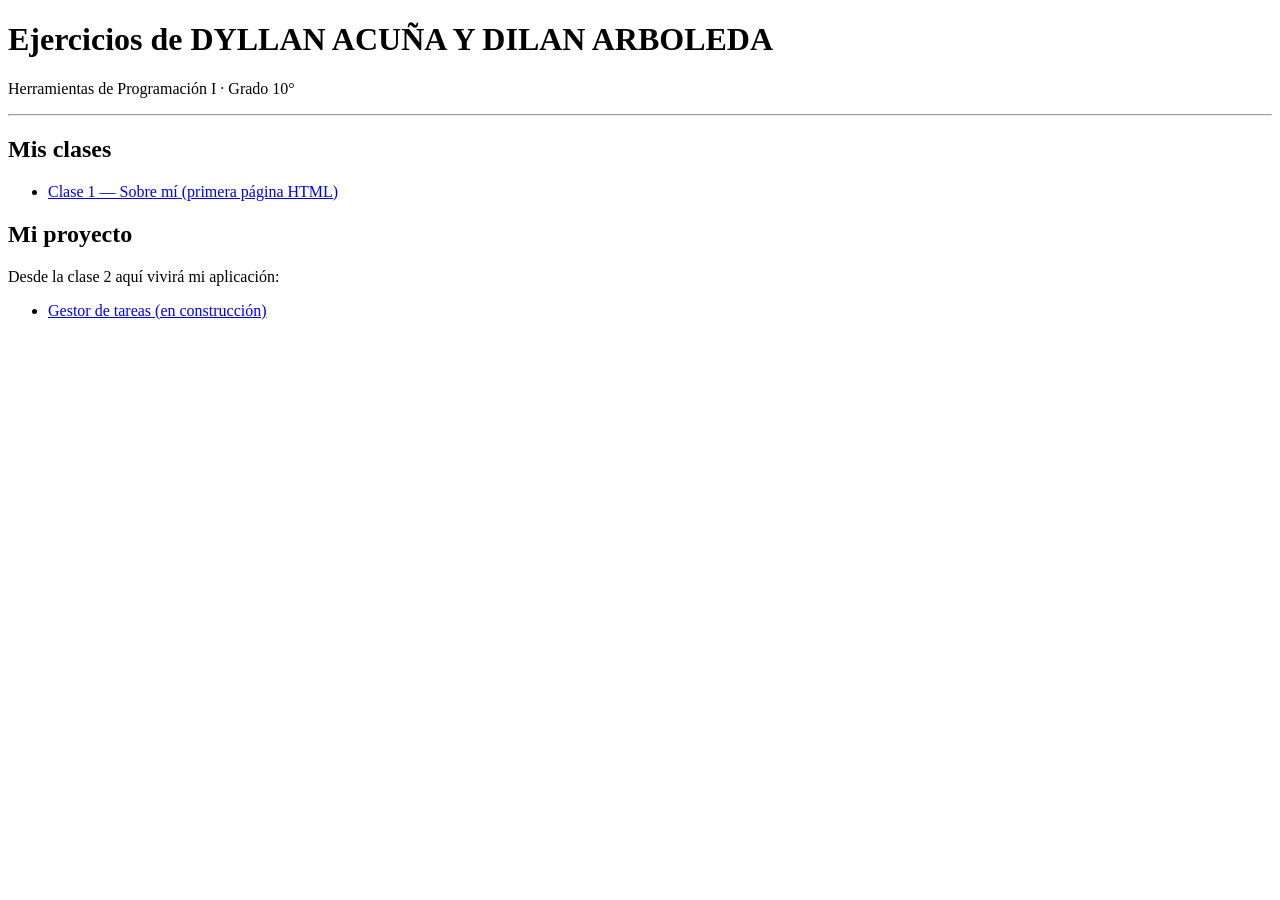
<file: INDEX.HTML>
<!DOCTYPE html>
<html lang="es">
<head>
  <meta charset="UTF-8">
  <meta name="viewport" content="width=device-width, initial-scale=1.0">
  <title>Ejercicios · Herramientas de Programación I</title>
</head>
<body>
  <h1>Ejercicios de DYLLAN ACUÑA Y DILAN ARBOLEDA</h1>
  <p>Herramientas de Programación I · Grado 10°</p>

  <hr>

  <h2>Mis clases</h2>
  <ul>
    <li><a href="clase01/index.html">Clase 1 — Sobre mí (primera página HTML)</a></li>
  </ul>

  <h2>Mi proyecto</h2>
  <p>Desde la clase 2 aquí vivirá mi aplicación:</p>
  <ul>
    <li><a href="proyecto/index.html">Gestor de tareas (en construcción)</a></li>
  </ul>
</body>
</html>
</file>
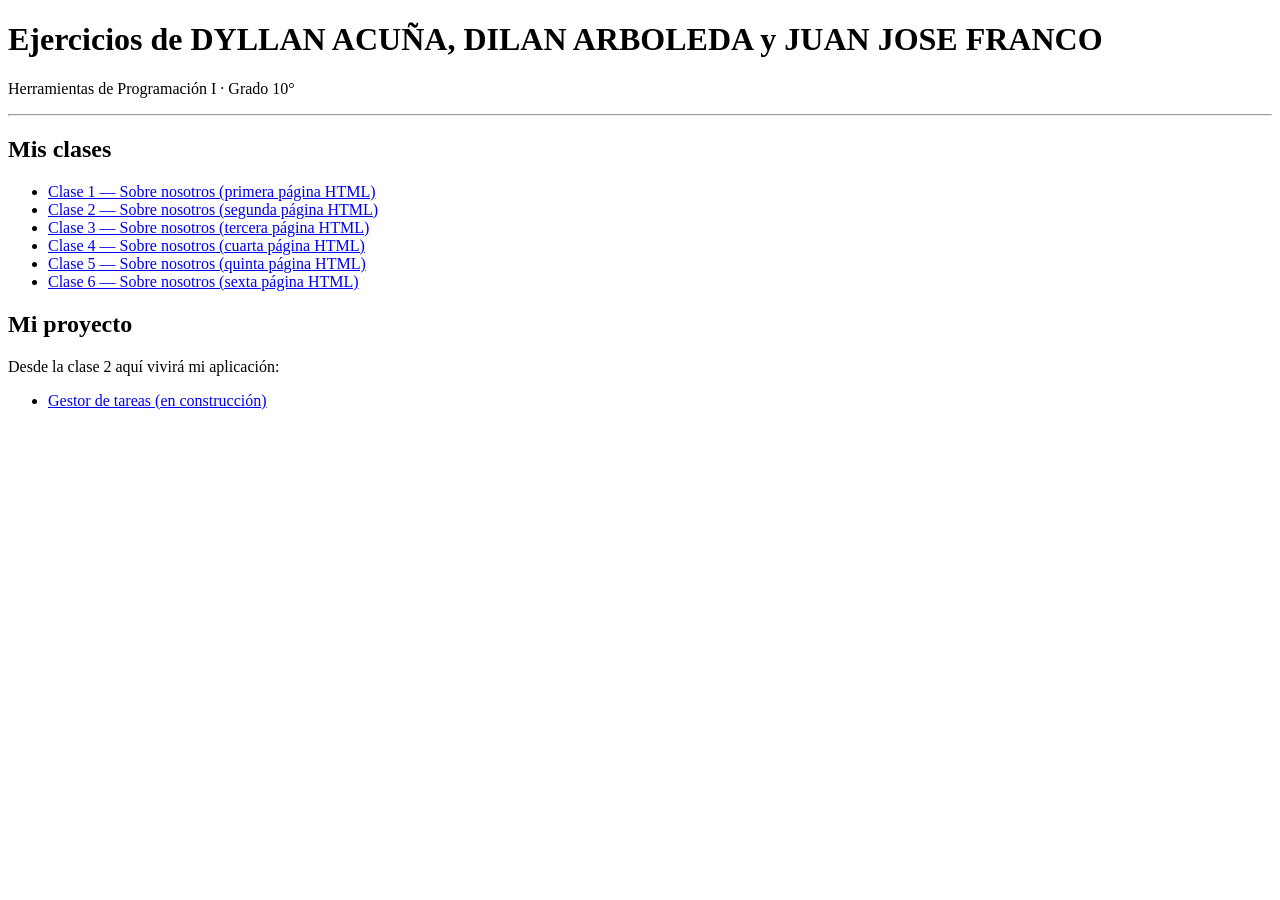
<file: index.html>
<!DOCTYPE html>
<html lang="es">
<head>
  <meta charset="UTF-8">
  <meta name="viewport" content="width=device-width, initial-scale=1.0">
  <title>Ejercicios · Herramientas de Programación I</title>
</head>
<body>
  <h1>Ejercicios de DYLLAN ACUÑA, DILAN ARBOLEDA y JUAN JOSE FRANCO</h1>
  <p>Herramientas de Programación I · Grado 10°</p>

  <hr>

  <h2>Mis clases</h2>
  <ul>
    <li><a href="clase01/index.html">Clase 1 — Sobre nosotros (primera página HTML)</a></li>
    <li><a href="clase02/index.html">Clase 2 — Sobre nosotros (segunda página HTML)</a></li>
    <li><a href="clase03/index.html">Clase 3 — Sobre nosotros (tercera página HTML)</a></li>
    <li><a href="clase04/index.html">Clase 4 — Sobre nosotros (cuarta página HTML)</a></li>
    <li><a href="clase05/index.html">Clase 5 — Sobre nosotros (quinta página HTML)</a></li>
    <li><a href="clase06/index.html">Clase 6 — Sobre nosotros (sexta página HTML)</a></li>
  </ul>

  <h2>Mi proyecto</h2>
  <p>Desde la clase 2 aquí vivirá mi aplicación:</p>
  <ul>
    <li><a href="proyecto/index.html">Gestor de tareas (en construcción)</a></li>
  </ul>
</body>
  
</html>
</file>
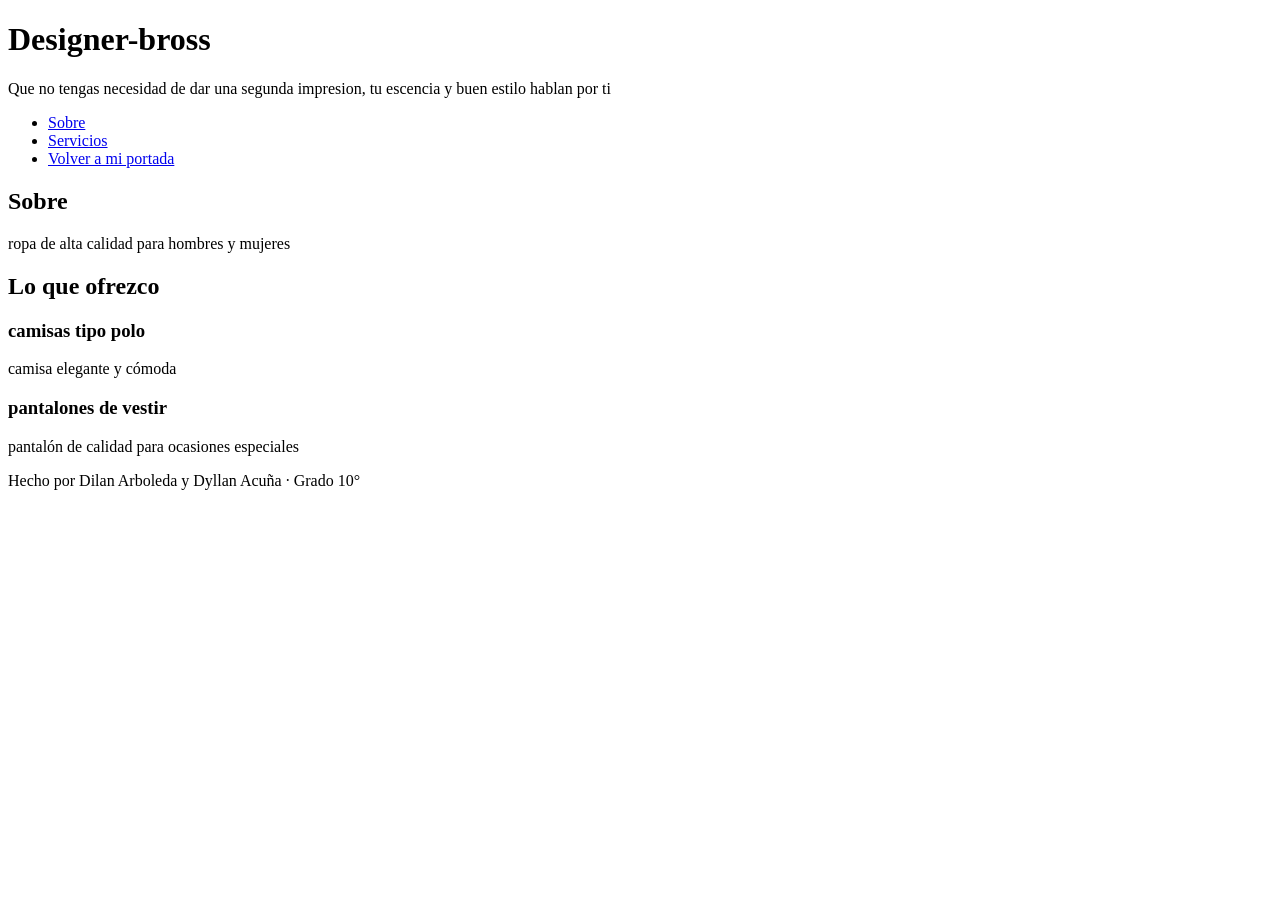
<file: clase02/index.html>
<!DOCTYPE html>
<html lang="es">
<head>
  <meta charset="UTF-8">
  <meta name="viewport" content="width=device-width, initial-scale=1.0">
  <title>Mi landing page semántica · Clase 2</title>
</head>
<body>

  <header>
    <h1>Designer-bross</h1>
    <p>Que no tengas necesidad de dar una segunda impresion, tu escencia y buen estilo hablan por ti</p>
  </header>

  <nav>
    <ul>
      <li><a href="#sobre">Sobre</a></li>
      <li><a href="#servicios">Servicios</a></li>
      <li><a href="../index.html">Volver a mi portada</a></li>
    </ul>
  </nav>

  <main>
    <section id="sobre">
      <h2>Sobre</h2>
      <p>ropa de alta calidad para hombres y mujeres</p>
    </section>

    <section id="servicios">
      <h2>Lo que ofrezco</h2>
      <article>
        <h3>camisas tipo polo</h3>
        <p>camisa elegante y cómoda</p>
      </article>
      <article>
        <h3>pantalones de vestir</h3>
        <p>pantalón de calidad para ocasiones especiales</p>
      </article>
    </section>
  </main>

  <footer>
    <p>Hecho por Dilan Arboleda y Dyllan Acuña · Grado 10°</p>
  </footer>

</body>
</html>
</file>
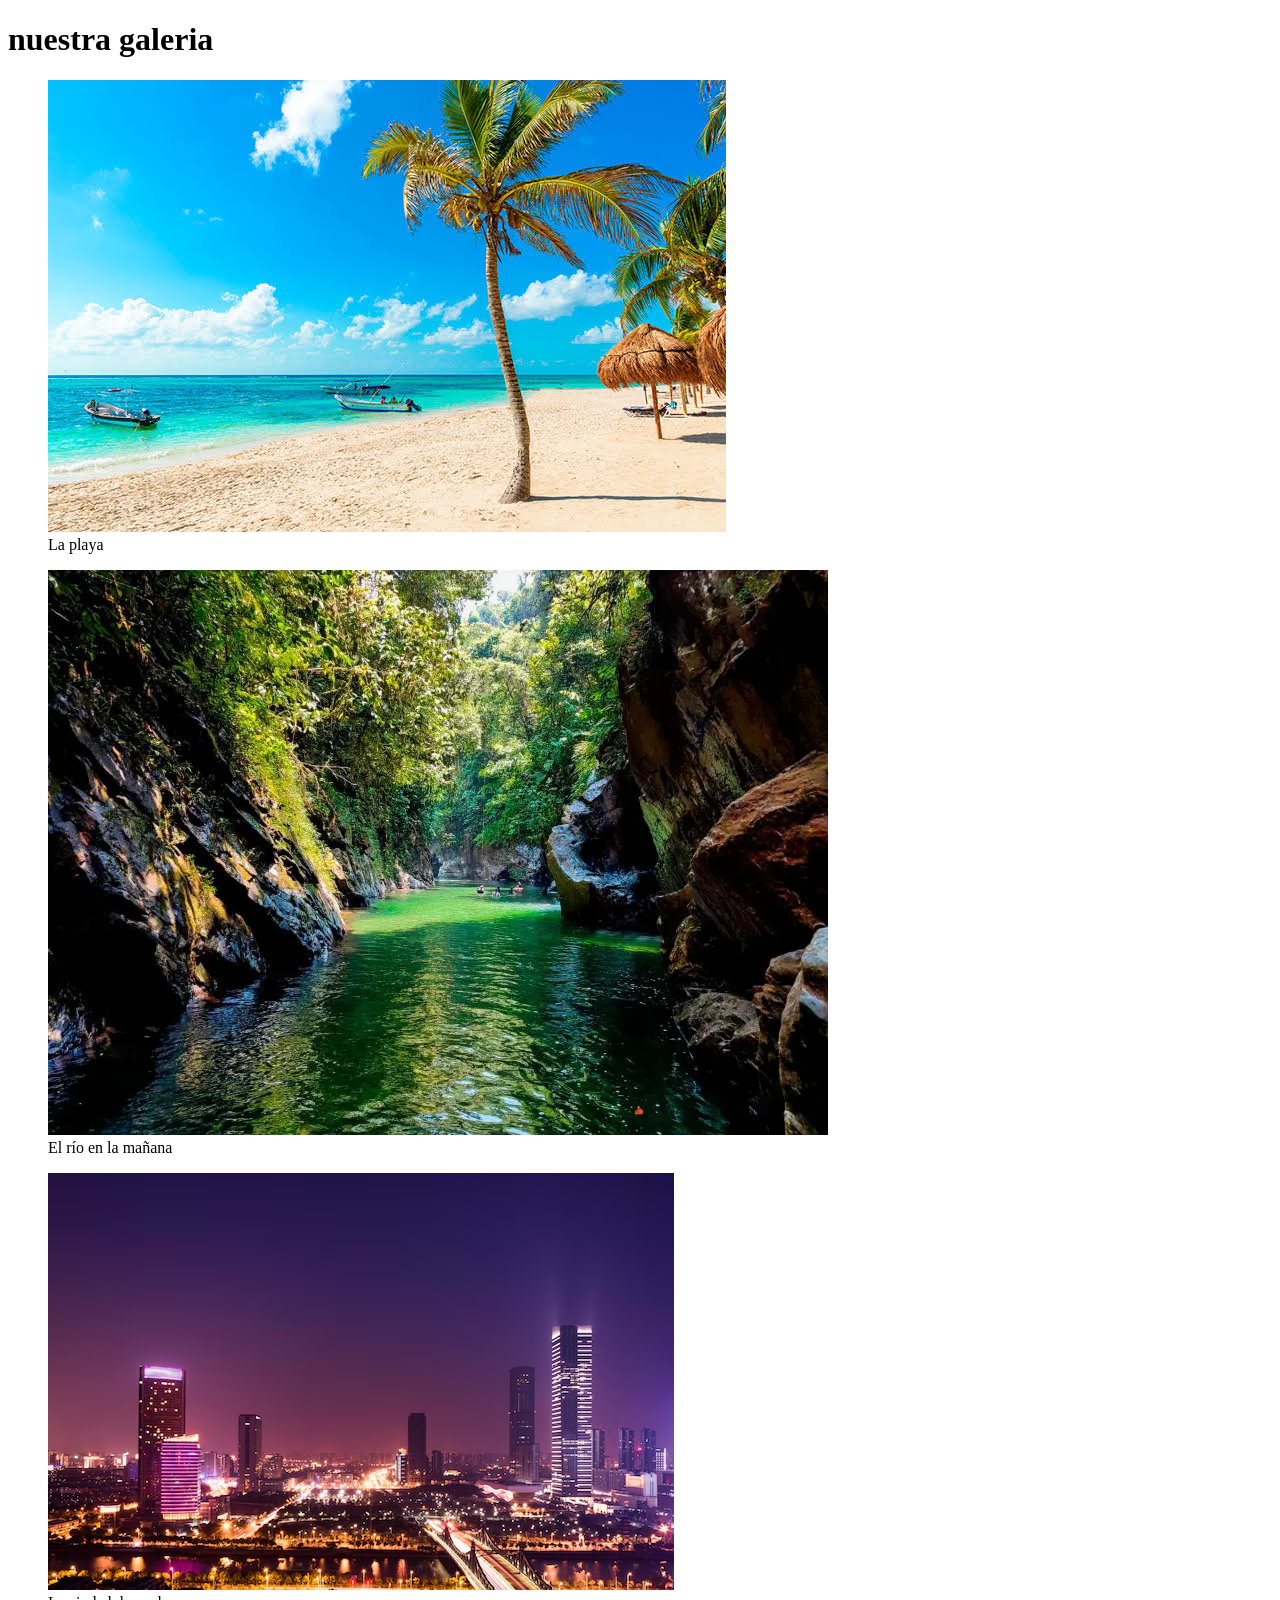
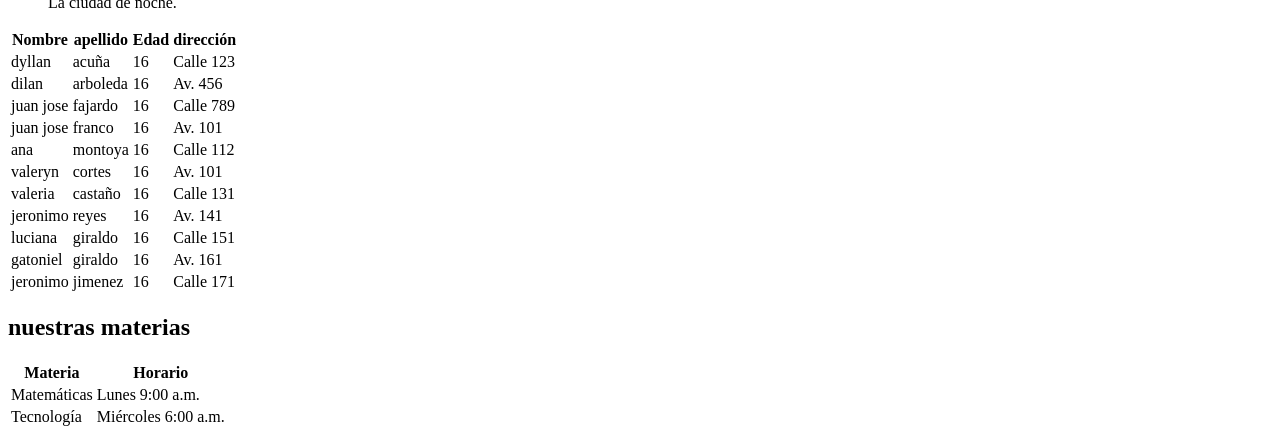
<file: clase03/index.html>
<!DOCTYPE html>
<html lang="en">
<head>
  <meta charset="UTF-8">
  <meta name="viewport" content="width=device-width, initial-scale=1.0">
  <title>Document</title>
</head>

<body>
   <h1>nuestra galeria</h1>

  <figure>
    <img src="images.jpg" alt="Una playa">
    <figcaption>La playa </figcaption>
  </figure>

  <figure>
    <img src="rio.webp" alt="Un río cristalino entre árboles">
    <figcaption>El río en la mañana</figcaption>
  </figure>

  <figure>
    <img src="la noche.avif" alt="Una ciudad iluminada de noche">
    <figcaption>La ciudad de noche.</figcaption>
  </figure>
  <table>
  <thead>
    <tr>
      <th>Nombre</th>
      <th>apellido</th>
      <th>Edad</th>
      <th>dirección</th>
    </tr>
  </thead>
  <tbody>
    <tr>
      <td>dyllan</td>
      <td>acuña</td>
      <td>16</td>
      <td>Calle 123</td>
    </tr>
    <tr>
      <td>dilan</td>
      <td>arboleda</td>
      <td>16</td>
      <td>Av. 456</td>
    </tr>
    <tr>
      <td>juan jose</td>
      <td>fajardo</td>
      <td>16</td>
      <td>Calle 789</td>
    </tr>
    <tr>
      <td>juan jose</td>
      <td>franco</td>
      <td>16</td>
      <td>Av. 101</td>
    </tr>
    <tr>
      <td>ana</td>
      <td>montoya</td>
      <td>16</td>
      <td>Calle 112</td>
    </tr>
    <tr>
      <td>valeryn</td>
      <td>cortes</td>
      <td>16</td>
      <td>Av. 101</td>
    </tr>
    <tr>
      <td>valeria</td>
      <td>castaño</td>
      <td>16</td>
      <td>Calle 131</td>
    </tr>
    <tr>
      <td>jeronimo</td>
      <td>reyes</td>
      <td>16</td>
      <td>Av. 141</td>
    </tr>
    <tr>
      <td>luciana</td>
      <td>giraldo</td>
      <td>16</td>
      <td>Calle 151</td>
    </tr>
    <tr>
      <td>gatoniel</td>
      <td>giraldo</td>
      <td>16</td>
      <td>Av. 161</td>
    </tr>
    <tr>
      <td>jeronimo</td>
      <td>jimenez</td>
      <td>16</td>
      <td>Calle 171</td>
    </tr>
  </tbody>
</table>
    <h2>nuestras materias</h2>
  <table>
    <thead>
      <tr>
        <th>Materia</th>
        <th>Horario</th>
      </tr>
    </thead>
    <tbody>
      <tr>
        <td>Matemáticas</td>
        <td>Lunes 9:00 a.m.</td>
      </tr>
      <tr>
        <td>Tecnología</td>
        <td>Miércoles 6:00 a.m.</td>
      </tr>
    </tbody>
  </table>
</body>
</html>
</file>
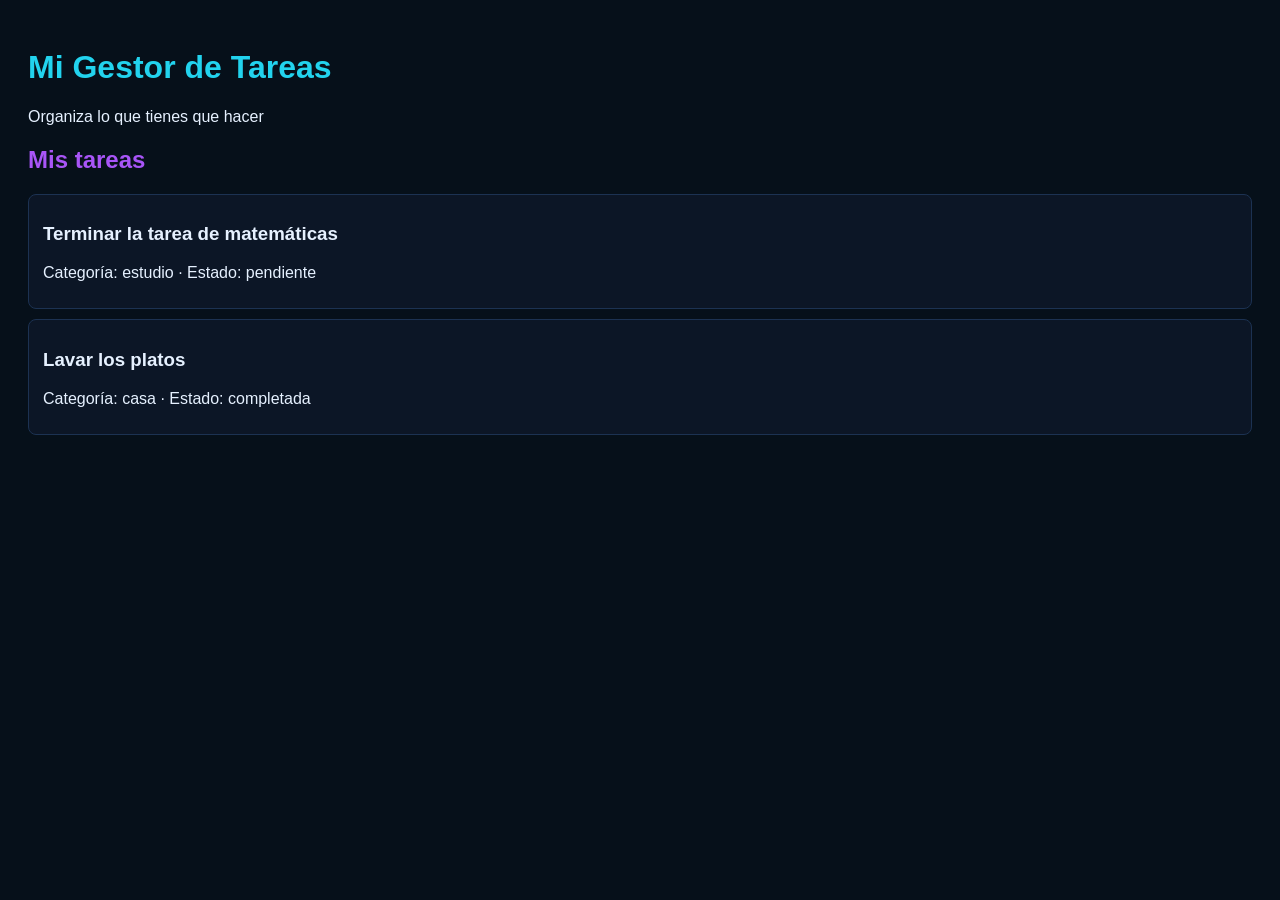
<file: clase05/index.html>
<!DOCTYPE html>
<html lang="es">
<head>
  <meta charset="UTF-8">
  <title>Mi Gestor de Tareas</title>
  <link rel="stylesheet" href="styles.css">
</head>
<body>

  <header>
    <h1>Mi Gestor de Tareas</h1>
    <p>Organiza lo que tienes que hacer</p>
  </header>

  <main>
    <section>
      <h2>Mis tareas</h2>
      <article class="tarea">
        <h3>Terminar la tarea de matemáticas</h3>
        <p>Categoría: estudio · Estado: pendiente</p>
      </article>
      <article class="tarea">
        <h3>Lavar los platos</h3>
        <p>Categoría: casa · Estado: completada</p>
      </article>
    </section>
  </main>

</body>
</html>
</file>
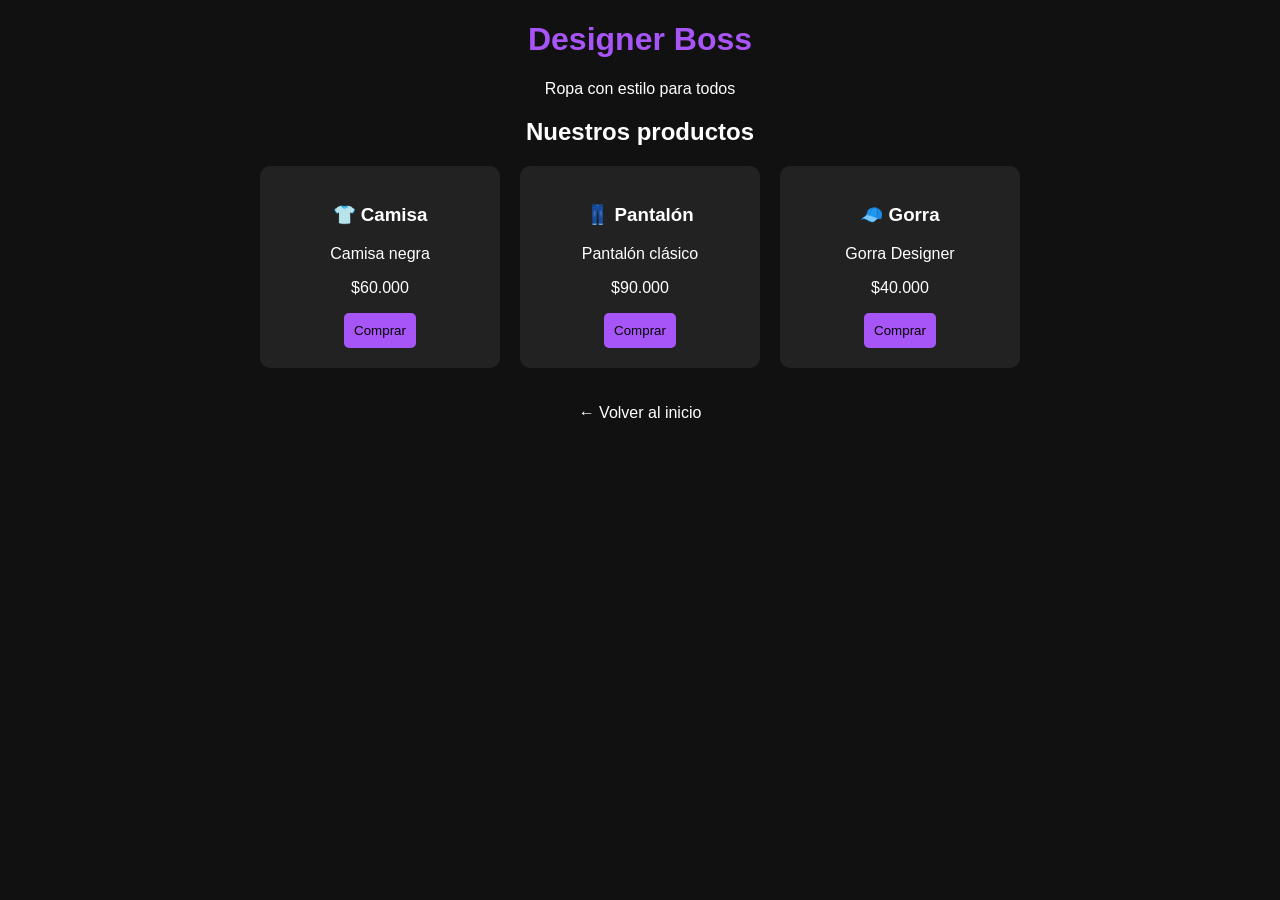
<file: clase06/index.html>
<!DOCTYPE html>
<html lang="es">
<head>
    <meta charset="UTF-8">
    <title>Designer Boss</title>

    <style>
        body {
            font-family: Arial;
            background-color: #111;
            color: white;
            text-align: center;
        }

        h1 {
            color: #a855f7;
        }

        .productos {
            display: flex;
            justify-content: center;
            gap: 20px;
            flex-wrap: wrap;
        }

        .producto {
            background-color: #222;
            padding: 20px;
            width: 200px;
            border-radius: 10px;
        }

        .producto:hover {
            background-color: #333;
        }

        button {
            background-color: #a855f7;
            border: none;
            padding: 10px;
            border-radius: 5px;
        }

        a {
            color: white;
            text-decoration: none;
        }
    </style>
</head>

<body>

    <h1>Designer Boss</h1>

    <p>Ropa con estilo para todos</p>

    <h2>Nuestros productos</h2>

    <div class="productos">

        <div class="producto">
            <h3>👕 Camisa</h3>
            <p>Camisa negra</p>
            <p>$60.000</p>
            <button>Comprar</button>
        </div>

        <div class="producto">
            <h3>👖 Pantalón</h3>
            <p>Pantalón clásico</p>
            <p>$90.000</p>
            <button>Comprar</button>
        </div>

        <div class="producto">
            <h3>🧢 Gorra</h3>
            <p>Gorra Designer</p>
            <p>$40.000</p>
            <button>Comprar</button>
        </div>

    </div>

    <br><br>

    <a href="index.html">← Volver al inicio</a>

</body>
</html>
</file>
<file: clase05/styles.css>
/* Tu primera hoja de estilos */
body {
  background: #06101a;
  color: #e6f1ff;
  font-family: Arial, sans-serif;
  padding: 20px;
}

h1 {
  color: #22d3ee;
}

h2 {
  color: #a855f7;
}

.tarea {
  background: #0c1626;
  border: 1px solid #1c3252;
  border-radius: 8px;
  padding: 10px 14px;
  margin-bottom: 10px;
}
</file>
